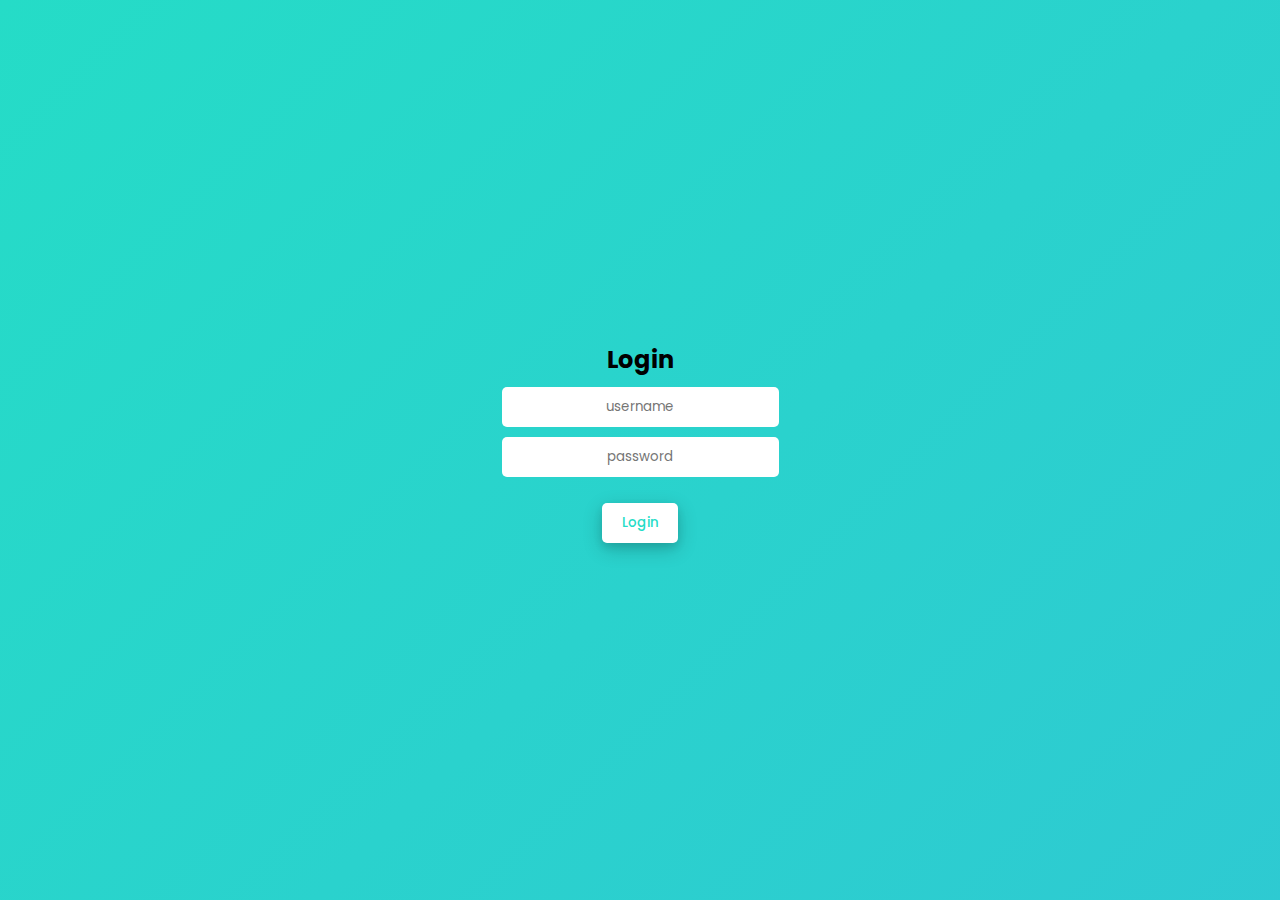
<file: index.html>
<!DOCTYPE html>
<html lang="en">
  <head>
    <meta charset="UTF-8" />
    <meta name="viewport" content="width=device-width, initial-scale=1.0" />
    <title>Quiz App</title>
    <link rel="stylesheet" href="style.css" />
    <link
      rel="stylesheet"
      href="https://cdnjs.cloudflare.com/ajax/libs/font-awesome/5.15.3/css/all.min.css"
    />
  </head>
  <body>
    <!-- start Quiz button -->
    <div class="start_btn"><button>Start Quiz</button></div>
    <button class="btn" id="username_btn">Hello, Guest</button>
    <!-- Info Box -->
    <div class="info_box">
      <div class="info-title"><span>Some Rules of this Quiz</span></div>
      <div class="info-list">
        <div class="info">
          1. You will have only <span>15 seconds</span> per each question.
        </div>
        <div class="info">
          2. Once you select your answer, it can't be undone.
        </div>
        <div class="info">
          3. You can't select any option once time goes off.
        </div>
        <div class="info">
          4. You can't exit from the Quiz while you're playing.
        </div>
        <div class="info">
          5. You'll get points on the basis of your correct answers.
        </div>
      </div>
      <div class="buttons">
        <button class="quit">Exit Quiz</button>
        <button class="restart">Continue</button>
      </div>
    </div>

    <!-- Quiz Box -->
    <div class="quiz_box">
      <header>
        <div class="title">Awesome Quiz Application</div>
        <div class="timer">
          <div class="time_left_txt">Time Left</div>
          <div class="timer_sec">15</div>
        </div>
        <div class="time_line"></div>
      </header>
      <section>
        <div class="que_text">
          <!--question from JavaScript -->
        </div>
        <div class="option_list">
          <!-- options from JavaScript -->
        </div>
      </section>

      <!-- footer of Quiz Box -->
      <footer>
        <div class="total_que">
          <!-- Question Count Number from JavaScript -->
        </div>
        <button class="next_btn">Next Que</button>
      </footer>
    </div>

    <!-- Result Box -->
    <div class="result_box">
      <div class="icon">
        <i class="fas fa-crown"></i>
      </div>
      <div class="complete_text">You've completed the Quiz!</div>
      <div class="score_text">
        <!-- Score Result from JavaScript -->
      </div>
      <div class="buttons">
        <button class="restart">Replay Quiz</button>
        <button class="quit">Quit Quiz</button>
      </div>
    </div>

    <!-- question.js for Questions and Options -->
    <script src="js/questions.js"></script>
    <script src="js/script.js"></script>
    <script src="js/user.js"></script>
  </body>
</html>
</file>
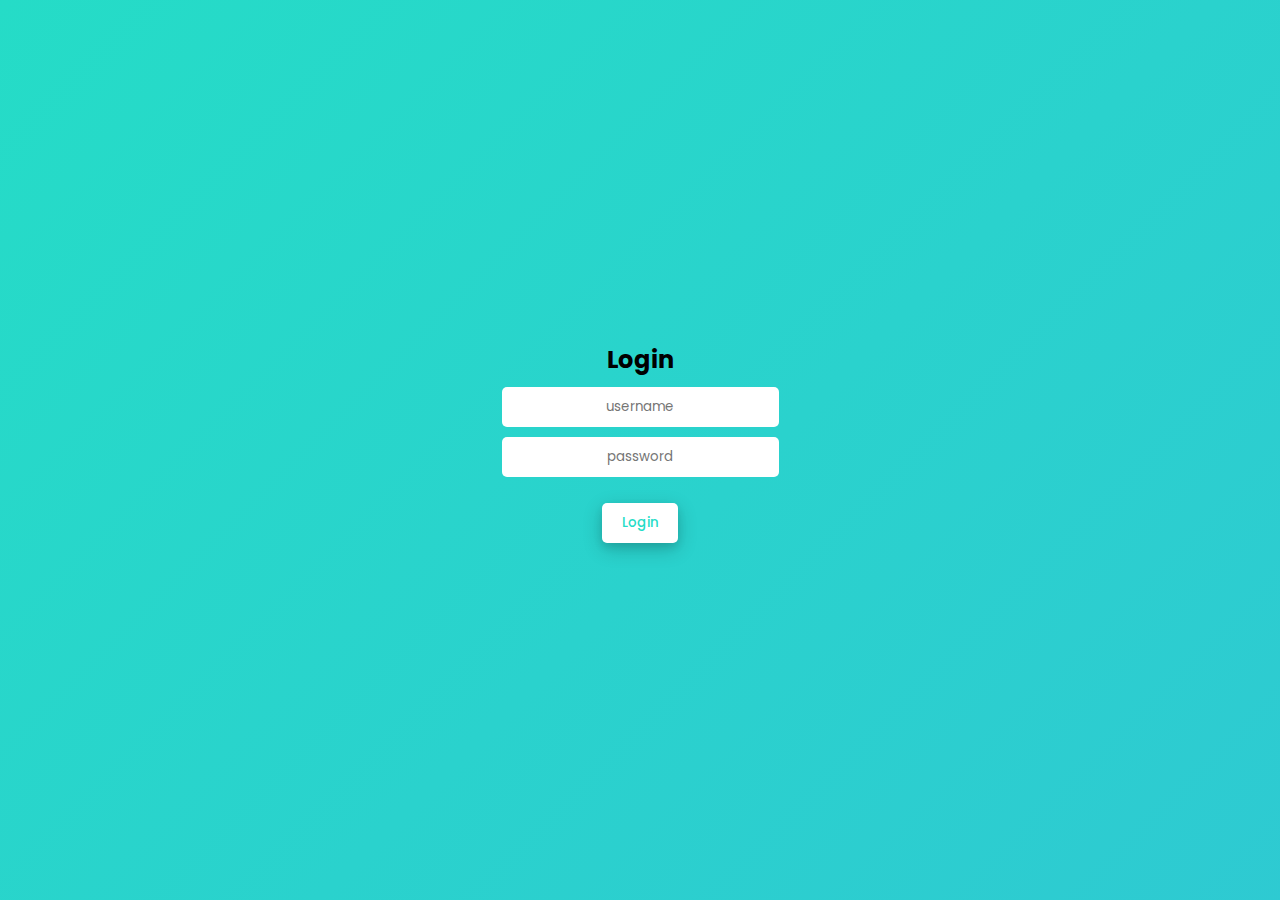
<file: login.html>
<!DOCTYPE html>
<html lang="en">
  <head>
    <meta charset="UTF-8" />
    <meta name="viewport" content="width=device-width, initial-scale=1.0" />
    <title>Login | Quiz App</title>
    <link rel="stylesheet" href="style.css" />
  </head>
  <body>
    <form class="login-form" onsubmit="validateForm()">
      <h2>Login</h2>
      <div class="form-group">
        <input
          class="login_input"
          type="text"
          id="username"
          name="username"
          placeholder="username"
          required
        />
      </div>
      <div class="form-group">
        <input
          class="login_input"
          type="password"
          id="password"
          name="password"
          placeholder="password"
          minlength="7"
          required
        />
      </div>
      <button class="btn" type="submit">Login</button>
    </form>
    <script>
      function validateForm() {
        event.preventDefault();
        // Get the username and password from the input fields
        const username = document.getElementById("username").value;
        const password = document.getElementById("password").value;

        // Validate the password field
        if (password.length < 7) {
          alert("Password must be at least 7 characters long.");
          return false;
        }

        // Redirect to index.html
        window.location.href = `index.html?username=${username}`;
      }
    </script>
  </body>
</html>
</file>
<file: style.css>
/* importing google fonts */
@import url("https://fonts.googleapis.com/css2?family=Poppins:wght@200;300;400;500;600;700&display=swap");
* {
  margin: 0;
  padding: 0;
  box-sizing: border-box;
  font-family: "Poppins", sans-serif;
}

:root {
  --bg-color: #25dcc7;
  --accent-color: #208f89;
  --primary-color: #2fc8d3;
  --secondary-color: #49c294;
}

body {
  background: linear-gradient(
    -45deg,
    var(--accent-color),
    var(--secondary-color),
    var(--primary-color),
    var(--bg-color)
  );
  background-size: 500%;
  animation: gradient 20s ease infinite;
}

.login_input {
  text-align: center;
  border-radius: 5px;
  padding: 10px;
  border-style: none;
}

::selection {
  color: #fff;
  background: var(--bg-color);
}

.start_btn,
.info_box,
.quiz_box,
.result_box {
  position: absolute;
  top: 50%;
  left: 50%;
  transform: translate(-50%, -50%);
  box-shadow: 0 4px 8px 0 rgba(0, 0, 0, 0.2), 0 6px 20px 0 rgba(0, 0, 0, 0.19);
}

.info_box.activeInfo,
.quiz_box.activeQuiz,
.result_box.activeResult {
  opacity: 1;
  z-index: 5;
  pointer-events: auto;
  transform: translate(-50%, -50%) scale(1);
}

.btn {
  font-weight: 500;
  color: var(--bg-color);
  padding: 10px 20px;
  margin: 1rem;
  outline: none;
  border: none;
  border-radius: 5px;
  background: #fff;
  cursor: pointer;
  box-shadow: 0 4px 8px 0 rgba(0, 0, 0, 0.1), 0 6px 20px 0 rgba(0, 0, 0, 0.19);
}

.start_btn button {
  font-size: 25px;
  font-weight: 500;
  color: var(--bg-color);
  padding: 15px 30px;
  outline: none;
  border: none;
  border-radius: 5px;
  background: #fff;
  cursor: pointer;
}

.info_box {
  width: 540px;
  background: #fff;
  border-radius: 5px;
  transform: translate(-50%, -50%) scale(0.9);
  opacity: 0;
  pointer-events: none;
  transition: all 0.3s ease;
}

.info_box .info-title {
  height: 60px;
  width: 100%;
  border-bottom: 1px solid lightgrey;
  display: flex;
  align-items: center;
  padding: 0 30px;
  border-radius: 5px 5px 0 0;
  font-size: 20px;
  font-weight: 600;
}

.info_box .info-list {
  padding: 15px 30px;
}

.info_box .info-list .info {
  margin: 5px 0;
  font-size: 17px;
}

.info_box .info-list .info span {
  font-weight: 600;
  color: var(--bg-color);
}
.info_box .buttons {
  height: 60px;
  display: flex;
  align-items: center;
  justify-content: flex-end;
  padding: 0 30px;
  border-top: 1px solid lightgrey;
}

.info_box .buttons button {
  margin: 0 5px;
  height: 40px;
  width: 100px;
  font-size: 16px;
  font-weight: 500;
  cursor: pointer;
  border: none;
  outline: none;
  border-radius: 5px;
  border: 1px solid var(--bg-color);
  transition: all 0.3s ease;
}

.quiz_box {
  width: 550px;
  background: #fff;
  border-radius: 5px;
  transform: translate(-50%, -50%) scale(0.9);
  opacity: 0;
  pointer-events: none;
  transition: all 0.3s ease;
}

.quiz_box header {
  position: relative;
  z-index: 2;
  height: 70px;
  padding: 0 30px;
  background: #fff;
  border-radius: 5px 5px 0 0;
  display: flex;
  align-items: center;
  justify-content: space-between;
  box-shadow: 0px 3px 5px 1px rgba(0, 0, 0, 0.1);
}

.quiz_box header .title {
  font-size: 20px;
  font-weight: 600;
}

.quiz_box header .timer {
  color: #004085;
  background: #cce5ff;
  border: 1px solid #b8daff;
  height: 45px;
  padding: 0 8px;
  border-radius: 5px;
  display: flex;
  align-items: center;
  justify-content: space-between;
  width: 145px;
}

.quiz_box header .timer .time_left_txt {
  font-weight: 400;
  font-size: 17px;
  user-select: none;
}

.quiz_box header .timer .timer_sec {
  font-size: 18px;
  font-weight: 500;
  height: 30px;
  width: 45px;
  color: #fff;
  border-radius: 5px;
  line-height: 30px;
  text-align: center;
  background: #343a40;
  border: 1px solid #343a40;
  user-select: none;
}

.quiz_box header .time_line {
  position: absolute;
  bottom: 0px;
  left: 0px;
  height: 3px;
  background: var(--bg-color);
}

section {
  padding: 25px 30px 20px 30px;
  background: #fff;
}

section .que_text {
  font-size: 25px;
  font-weight: 600;
}

section .option_list {
  padding: 20px 0px;
  display: block;
}

section .option_list .option {
  background: aliceblue;
  border: 1px solid #84c5fe;
  border-radius: 5px;
  padding: 8px 15px;
  font-size: 17px;
  margin-bottom: 15px;
  cursor: pointer;
  transition: all 0.3s ease;
  display: flex;
  align-items: center;
  justify-content: space-between;
}

section .option_list .option:last-child {
  margin-bottom: 0px;
}

section .option_list .option:hover {
  color: #004085;
  background: #cce5ff;
  border: 1px solid #b8daff;
}

section .option_list .option.correct {
  color: #155724;
  background: #d4edda;
  border: 1px solid #c3e6cb;
}

section .option_list .option.incorrect {
  color: #721c24;
  background: #f8d7da;
  border: 1px solid #f5c6cb;
}

section .option_list .option.disabled {
  pointer-events: none;
}

section .option_list .option .icon {
  height: 26px;
  width: 26px;
  border: 2px solid transparent;
  border-radius: 50%;
  text-align: center;
  font-size: 13px;
  pointer-events: none;
  transition: all 0.3s ease;
  line-height: 24px;
}
.option_list .option .icon.tick {
  color: #23903c;
  border-color: #23903c;
  background: #d4edda;
}

.option_list .option .icon.cross {
  color: #a42834;
  background: #f8d7da;
  border-color: #a42834;
}

footer {
  height: 60px;
  padding: 0 30px;
  display: flex;
  align-items: center;
  justify-content: space-between;
  border-top: 1px solid lightgrey;
}

footer .total_que span {
  display: flex;
  user-select: none;
}

footer .total_que span p {
  font-weight: 500;
  padding: 0 5px;
}

footer .total_que span p:first-child {
  padding-left: 0px;
}

footer button {
  height: 40px;
  padding: 0 13px;
  font-size: 18px;
  font-weight: 400;
  cursor: pointer;
  border: none;
  outline: none;
  color: #fff;
  border-radius: 5px;
  background: var(--bg-color);
  border: 1px solid var(--bg-color);
  line-height: 10px;
  opacity: 0;
  pointer-events: none;
  transform: scale(0.95);
  transition: all 0.3s ease;
}

footer button:hover {
  background: var(--accent-color);
}

footer button.show {
  opacity: 1;
  pointer-events: auto;
  transform: scale(1);
}

.result_box {
  background: #fff;
  border-radius: 5px;
  display: flex;
  padding: 25px 30px;
  width: 450px;
  align-items: center;
  flex-direction: column;
  justify-content: center;
  transform: translate(-50%, -50%) scale(0.9);
  opacity: 0;
  pointer-events: none;
  transition: all 0.3s ease;
}

.result_box .icon {
  font-size: 100px;
  color: var(--bg-color);
  margin-bottom: 10px;
}

.result_box .complete_text {
  font-size: 20px;
  font-weight: 500;
}

.result_box .score_text span {
  display: flex;
  margin: 10px 0;
  font-size: 18px;
  font-weight: 500;
}

.result_box .score_text span p {
  padding: 0 4px;
  font-weight: 600;
}

.result_box .buttons {
  display: flex;
  margin: 20px 0;
}

.result_box .buttons button {
  margin: 0 10px;
  height: 45px;
  padding: 0 20px;
  font-size: 18px;
  font-weight: 500;
  cursor: pointer;
  border: none;
  outline: none;
  border-radius: 5px;
  border: 1px solid var(--bg-color);
  transition: all 0.3s ease;
}

.buttons button.restart {
  color: #fff;
  background: var(--bg-color);
}

.buttons button.restart:hover {
  background: var(--accent-color);
}

.buttons button.quit {
  color: var(--bg-color);
  background: #fff;
}

.buttons button.quit:hover {
  color: #fff;
  background: var(--accent-color);
}

.login-form {
  display: flex;
  flex-direction: column;
  height: 100vh;
  justify-content: center;
  align-items: center;
  gap: 10px;
}

.form-group {
  display: flex;
  flex-direction: column;
  justify-content: center;
  align-items: center;
}

@keyframes gradient {
  0% {
    background-position: 0% 50%;
  }
  50% {
    background-position: 100% 50%;
  }
  100% {
    background-position: 0% 50%;
  }
}
</file>
